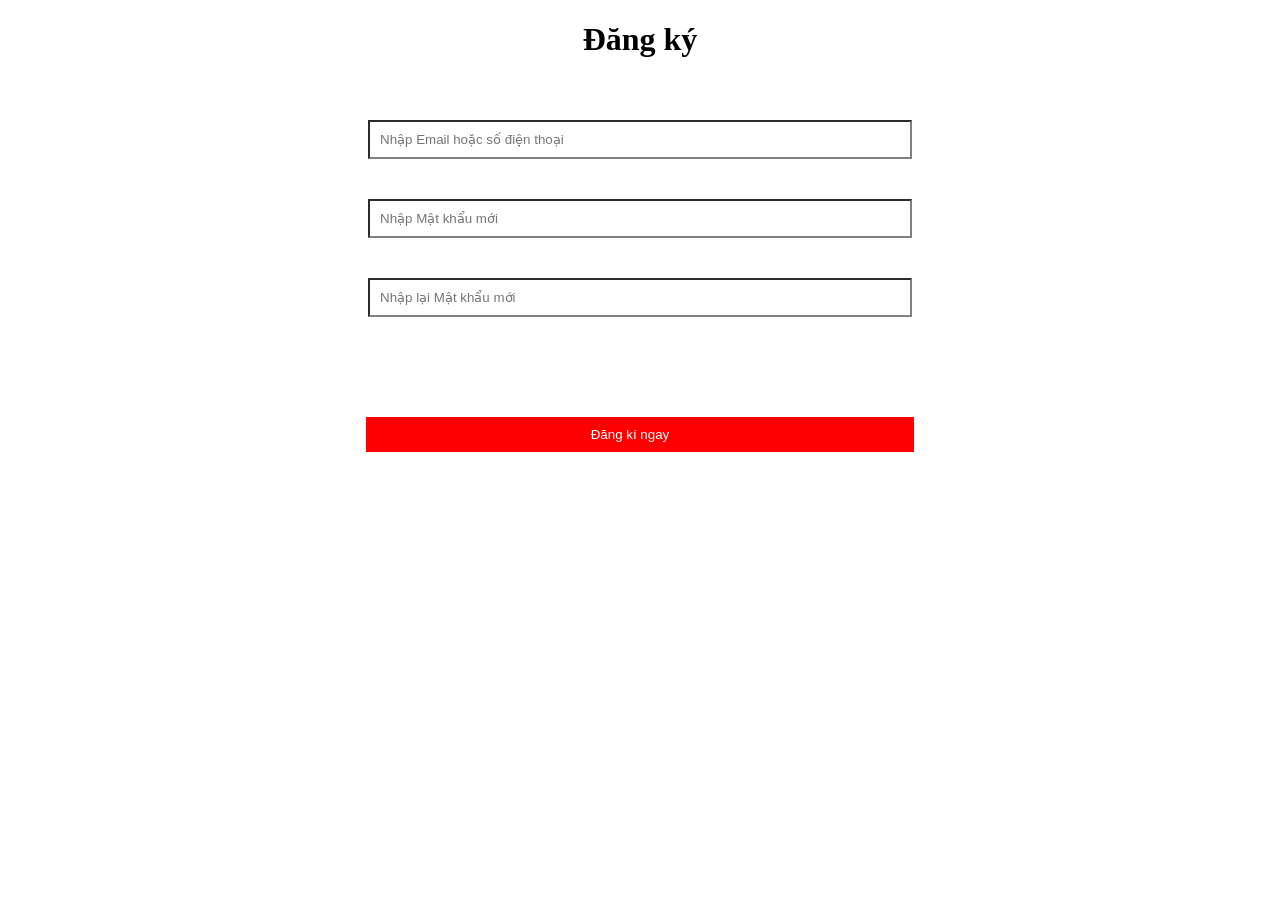
<file: dangki.html>
<!DOCTYPE html>
<html>
<head>
<title>Đăng ký </title>
<meta charset="utf-8">
<link rel="stylesheet" href="stlye.css">
</head>
<body>

<h1 style="text-align:center;">Đăng ký </h1>

<form>
<center><label for ="tai khoan" ></label>
<input ="text" id="tai khoan" placeholder="Nhập Email hoặc số điện thoại"><br>
<label for="mat khau"</label>
<input ="text" id="mat khau" placeholder="Nhập Mật khẩu mới"><br>
<input ="text" id="mat khau" placeholder="Nhập lại Mật khẩu mới "><br>
<button>Đăng kí ngay</button></br>






</html>
</file>
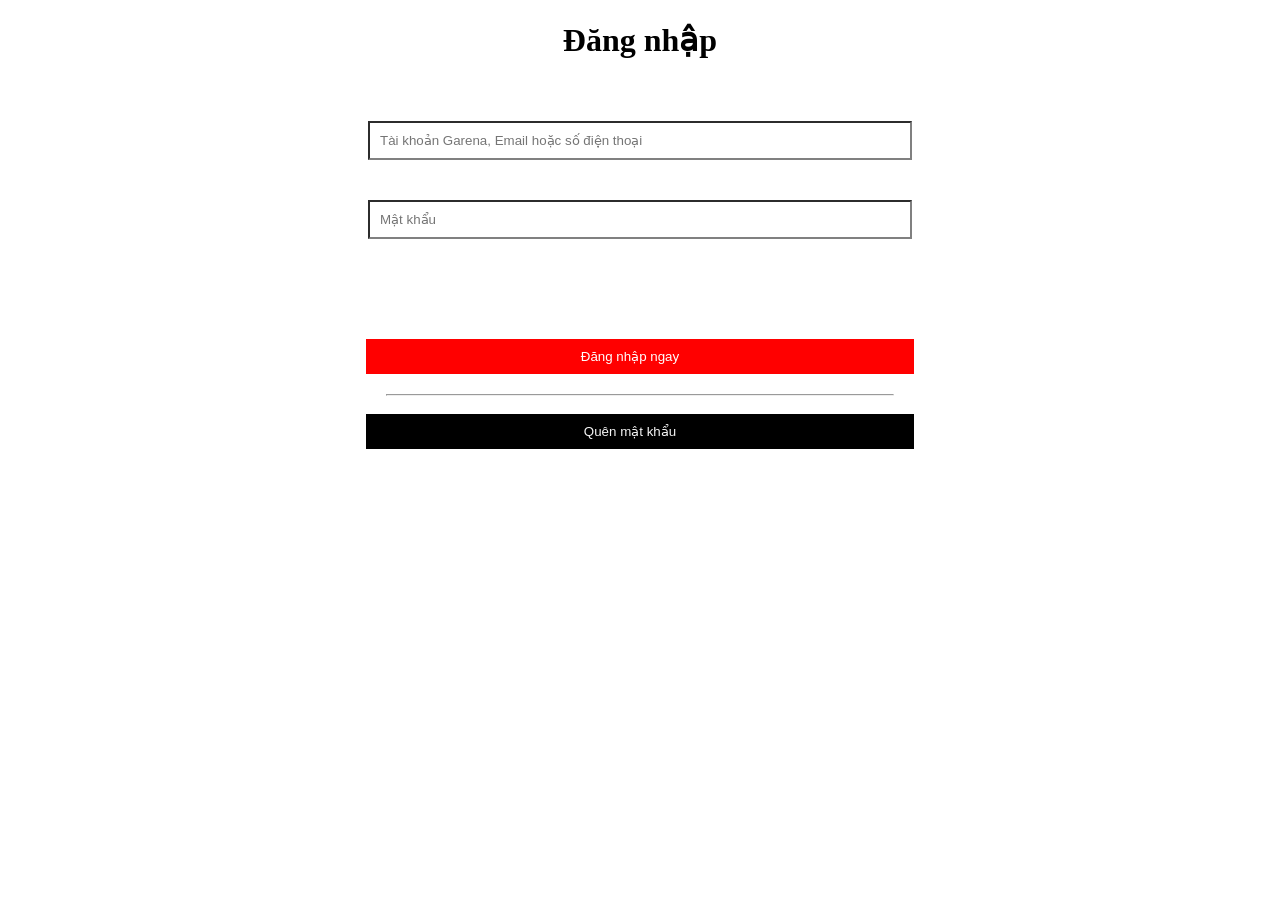
<file: dangnhap.html>
<!DOCTYPE html>
<html>
<head>
<title>Đăng nhập </title>
<meta charset="utf-8">
<link rel="stylesheet" href="stlye.css">
</head>
<body>

<h1 style="text-align:center;">Đăng nhập </h1>

<form>
<center><label for ="tai khoan" ></label>
<input ="text" id="tai khoan" placeholder="Tài khoản Garena, Email hoặc số điện thoại"><br>
<label for="mat khau"</label>
<input ="text" id="mat khau" placeholder="Mật khẩu"><br>
<button>Đăng nhập ngay</button></br>

<hr>


<button id="q">Quên mật khẩu</button>

</html>
</file>
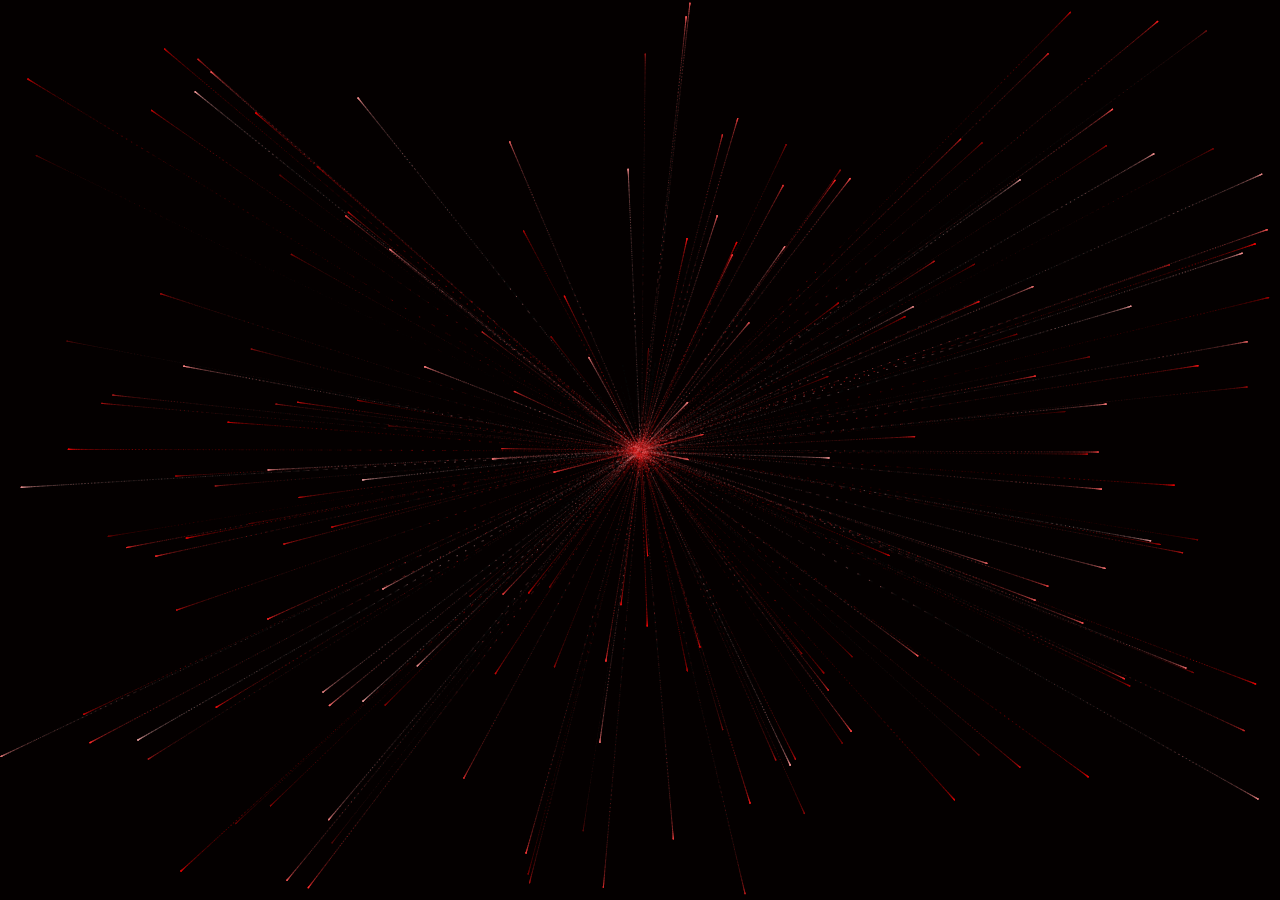
<file: fgd.html>
<!DOCTYPE HTML PUBLIC "-//W3C//DTD HTML 4.0 Transitional//EN">
<HTML>
<HEAD>
    <TITLE> New Document </TITLE>
    <META NAME="Generator" CONTENT="EditPlus">
    <META NAME="Author" CONTENT="">
    <META NAME="Keywords" CONTENT="">
    <META NAME="Description" CONTENT="">
    <style>
        canvas {
            position: absolute;
            left: 0;
            top: 0;
            width: 100%;
            height: 100%;
            background-color = "#2e2e2e";
        }
    </style>
</HEAD>

<BODY style=" background-color: #000;">

<canvas id="heart"></canvas>

<script>
    window.requestAnimationFrame =
            window.__requestAnimationFrame ||
            window.requestAnimationFrame ||
            window.webkitRequestAnimationFrame ||
            window.mozRequestAnimationFrame ||
            window.oRequestAnimationFrame ||
            window.msRequestAnimationFrame ||
            (function () {
                return function (callback, element) {
                    var lastTime = element.__lastTime;
                    if (lastTime === undefined) {
                        lastTime = 0;
                    }
                    var currTime = Date.now();
                    var timeToCall = Math.max(1, 33 - (currTime - lastTime));
                    window.setTimeout(callback, timeToCall);
                    element.__lastTime = currTime + timeToCall;
                };
            })();
    window.isDevice = (/android|webos|iphone|ipad|ipod|blackberry|iemobile|opera mini/i.test(((navigator.userAgent || navigator.vendor || window.opera)).toLowerCase()));
    var loaded = false;
    var init = function () {
        if (loaded) return;
        loaded = true;
        var mobile = window.isDevice;
        var koef = mobile ? 0.5 : 1;
        var canvas = document.getElementById('heart');
        var ctx = canvas.getContext('2d');
        var width = canvas.width = koef * innerWidth;
        var height = canvas.height = koef * innerHeight;
        var rand = Math.random;
        ctx.fillStyle = "rgba(5,0,0,1)";
        ctx.fillRect(0, 0, width, height);


        var heartPosition = function (rad) {
            //return [Math.sin(rad), Math.cos(rad)];
            return [Math.pow(Math.sin(rad), 3), -(15 * Math.cos(rad) - 5 * Math.cos(2 * rad) - 2 * Math.cos(3 * rad) - Math.cos(4 * rad))];
        };
        var scaleAndTranslate = function (pos, sx, sy, dx, dy) {
            return [dx + pos[0] * sx, dy + pos[1] * sy];
        };

        window.addEventListener('resize', function () {
            width = canvas.width = koef * innerWidth;
            height = canvas.height = koef * innerHeight;
            ctx.fillStyle = "rgba(0,0,0,1)";
            ctx.fillRect(0, 0, width, height);
        });

        var traceCount = mobile ? 20 : 50;
        var pointsOrigin = [];
        var i;
        var dr = mobile ? 0.3 : 0.1;
        for (i = 0; i < Math.PI * 2; i += dr) pointsOrigin.push(scaleAndTranslate(heartPosition(i), 210, 13, 0, 0));
        for (i = 0; i < Math.PI * 2; i += dr) pointsOrigin.push(scaleAndTranslate(heartPosition(i), 150, 9, 0, 0));
        for (i = 0; i < Math.PI * 2; i += dr) pointsOrigin.push(scaleAndTranslate(heartPosition(i), 90, 5, 0, 0));
        var heartPointsCount = pointsOrigin.length;

        var targetPoints = [];
        var pulse = function (kx, ky) {
            for (i = 0; i < pointsOrigin.length; i++) {
                targetPoints[i] = [];
                targetPoints[i][0] = kx * pointsOrigin[i][0] + width / 2;
                targetPoints[i][1] = ky * pointsOrigin[i][1] + height / 2;
            }
        };

        var e = [];
        for (i = 0; i < heartPointsCount; i++) {
            var x = rand() * width;
            var y = rand() * height;
            e[i] = {
                vx: 0,
                vy: 0,
                R: 2,
                speed: rand() + 5,
                q: ~~(rand() * heartPointsCount),
                D: 2 * (i % 2) - 1,
                force: 0.2 * rand() + 0.7,
                f: "hsla(0," + ~~(40 * rand() + 60) + "%," + ~~(60 * rand() + 20) + "%,.3)",
                trace: []
            };
            for (var k = 0; k < traceCount; k++) e[i].trace[k] = {x: x, y: y};
        }

        var config = {
            traceK: 0.4,
            timeDelta: 0.01
        };

        var time = 0;
        var textLeft1 = 0;
        var textLeft2 = -10;
        var loop = function () {
            //设置字体填充颜色
            ctx.fillStyle = "red";
            //设置字体样式
            ctx.font = "48px 楷体";
            ctx.fillText("", 460, 120);

            ctx.font = "26px 楷体";

            //从坐标点(50,50)开始绘制文字
            var mLeft = 50;
            var mTop = 250;

            //左侧文字
            ctx.fillStyle = "red";

         


            //右侧标签
            ctx.font = "60px ";
            ctx.fillStyle = "#ff00ff";
            ctx.fillText("", 1000, 300);
            ctx.font = "45px ";
            ctx.fillStyle = "#ccbe06";
            ctx.fillText("", 900, 500);
            ctx.font = "50px ";
            ctx.fillStyle = "#00ffff";
            ctx.fillText("", 1100, 600);
            ctx.font = "38px ";
            ctx.fillStyle = "#3d85c6";
            ctx.fillText("", 1150, 400);
            ctx.font = "38px ";
            ctx.fillStyle = "#ffffff";
            ctx.fillText("", 1200, 200);

            var n = -Math.cos(time);
            pulse((1 + n) * .5, (1 + n) * .5);
            time += ((Math.sin(time)) < 0 ? 9 : (n > 0.8) ? .2 : 1) * config.timeDelta;
            ctx.fillStyle = "rgba(0,0,0,.1)";
            ctx.fillRect(0, 0, width, height);
            for (i = e.length; i--;) {
                var u = e[i];
                var q = targetPoints[u.q];
                var dx = u.trace[0].x - q[0];
                var dy = u.trace[0].y - q[1];
                var length = Math.sqrt(dx * dx + dy * dy);
                if (10 > length) {
                    if (0.95 < rand()) {
                        u.q = ~~(rand() * heartPointsCount);
                    }
                    else {
                        if (0.99 < rand()) {
                            u.D *= -1;
                        }
                        u.q += u.D;
                        u.q %= heartPointsCount;
                        if (0 > u.q) {
                            u.q += heartPointsCount;
                        }
                    }
                }
                u.vx += -dx / length * u.speed;
                u.vy += -dy / length * u.speed;
                u.trace[0].x += u.vx;
                u.trace[0].y += u.vy;
                u.vx *= u.force;
                u.vy *= u.force;
                for (k = 0; k < u.trace.length - 1;) {
                    var T = u.trace[k];
                    var N = u.trace[++k];
                    N.x -= config.traceK * (N.x - T.x);
                    N.y -= config.traceK * (N.y - T.y);
                }
                ctx.fillStyle = u.f;
                for (k = 0; k < u.trace.length; k++) {
                    ctx.fillRect(u.trace[k].x, u.trace[k].y, 1, 1);
                }
            }
            //ctx.fillStyle = "rgba(255,255,255,1)";
            //for (i = u.trace.length; i--;) ctx.fillRect(targetPoints[i][0], targetPoints[i][1], 2, 2);

            window.requestAnimationFrame(loop, canvas);
        };

        loop();
    };

    var s = document.readyState;
    if (s === 'complete' || s === 'loaded' || s === 'interactive') init();
    else document.addEventListener('DOMContentLoaded', init, false);
</script>
</BODY>
</HTML>
</file>
<file: stlye.css>
input {
	width: 500px;
	height: px;
    padding-right:30px;
    padding-left:10px;
    padding-top: 10px;
    padding-bottom: 10px;
	

    margin-top: 40px;

   border-color: grey;
}

button{
	text-align: center;
	width: 548px;
	height: px;
    padding-right:30px;
    padding-left:10px;
    padding-top: 10px;
    padding-bottom: 10px;
     margin-top: 100px;
     background-color: red;
    color: white;
   border-color: grey;
   border-style: none;
}
#q{
	color: whitesmoke;
	background-color: black;
	margin-bottom: 30px;
	margin-top: 10px;
}
hr{
	width: 40%;
	
	margin-top: 20px;
}
p{
	color: blue;
	text-align: center;
}
</file>
